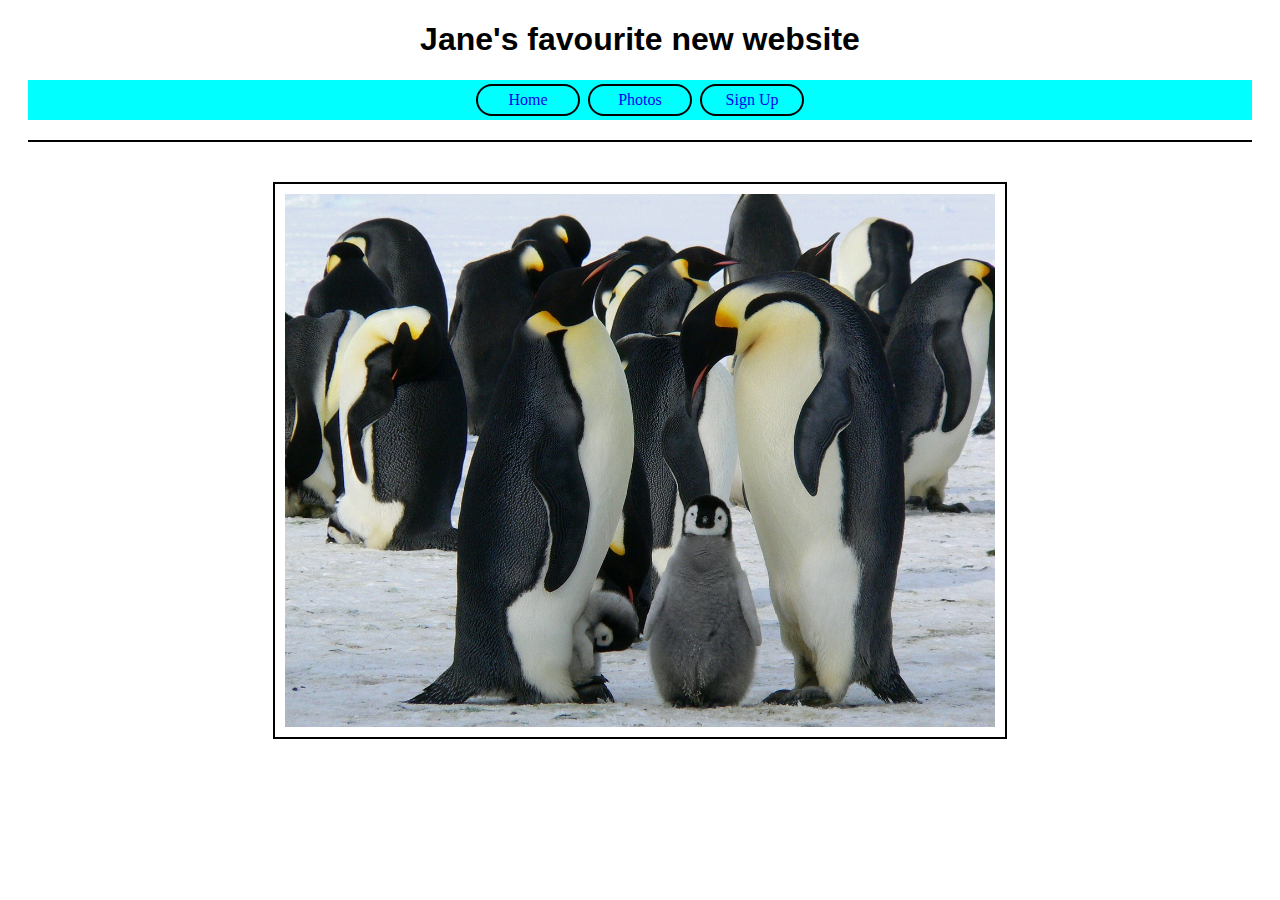
<file: index.html>
<!DOCTYPE html>
<html lang="en">

<head>
    <meta charset="UTF-8">
    <meta http-equiv="X-UA-Compatible" content="IE=edge">
    <meta name="viewport" content="width=device-width, initial-scale=1.0">
    <link rel="stylesheet" href="assets/css/style.css">
    <title>Test Website</title>
</head>

<body>
    <section>
        <h1>Jane's favourite new website</h1>
        <nav>
            <ul>
                <li>
                    <a href="index.html">Home</a>
                </li>
                <li>
                    <a href="photos.html">Photos</a>
                </li>
                <li>
                    <a href="form.html">Sign Up</a>
                </li>
            </ul>
        </nav>
    </section>

    <section>
        <figure>
            <img src="assets/images/baby.jpg" alt="baby penguin with its parents">
        </figure>
    </section>
</body>

</html>
</file>
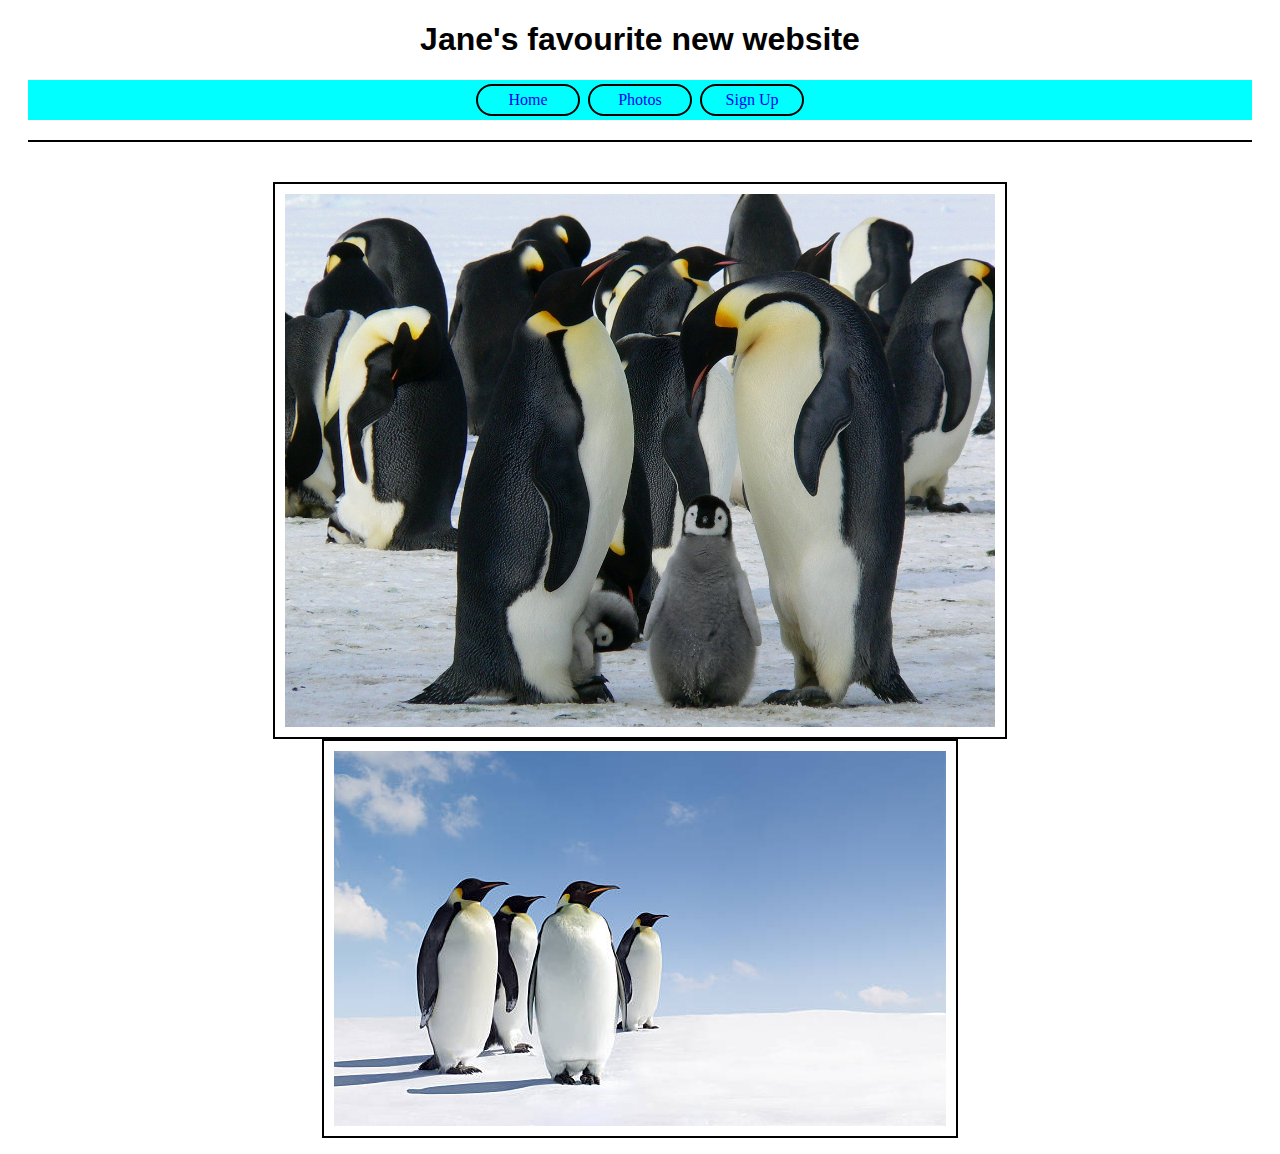
<file: photos.html>
<!DOCTYPE html>
<html lang="en">

<head>
    <meta charset="UTF-8">
    <meta http-equiv="X-UA-Compatible" content="IE=edge">
    <meta name="viewport" content="width=device-width, initial-scale=1.0">
    <link rel="stylesheet" href="assets/css/style.css">
    <title>Test Website</title>
</head>

<body>
    <section>
        <h1>Jane's favourite new website</h1>
        <nav>
            <ul>
                <li>
                    <a href="index.html">Home</a>
                </li>
                <li>
                    <a href="photos.html">Photos</a>
                </li>
                <li>
                    <a href="form.html">Sign Up</a>
                </li>
            </ul>
        </nav>
    </section>
    <section>
        <figure>
            <img src="assets/images/baby.jpg" alt="baby penguin with its parents">
            <img src="assets/images/penguin.jpg" alt="penguins stood on the ice">

        </figure>
    </section>
</body>

</html>
</file>
<file: assets/css/style.css>
ul {
    list-style-type: none;
    margin: 0;
    padding: 0;
    background-color: aqua;
}

a {
    border: 2px solid black;
    border-radius: 50%;
    width: 5rem;
    padding: 5px 10px;
    text-align: center;
    text-decoration: none;
    display: inline-block;
    margin: 4px 2px;
    border-radius: 16px;
    font-family: Lato;
}

li {
    display: inline;
}

nav {
    text-align: center;
    border-bottom: 2px solid black;
    margin: 0px 20px 20px 20px;
    padding-bottom: 20px;
}

img {
    border: 2px solid black;
    max-width: 60%;
    padding: 10px;
    display: block;
    margin-left: auto;
    margin-right: auto;

}

h1 {
    font-family: Roboto, sans-serif;
    text-align: center;
}

figure {
    margin-top: 40px;
}
</file>
